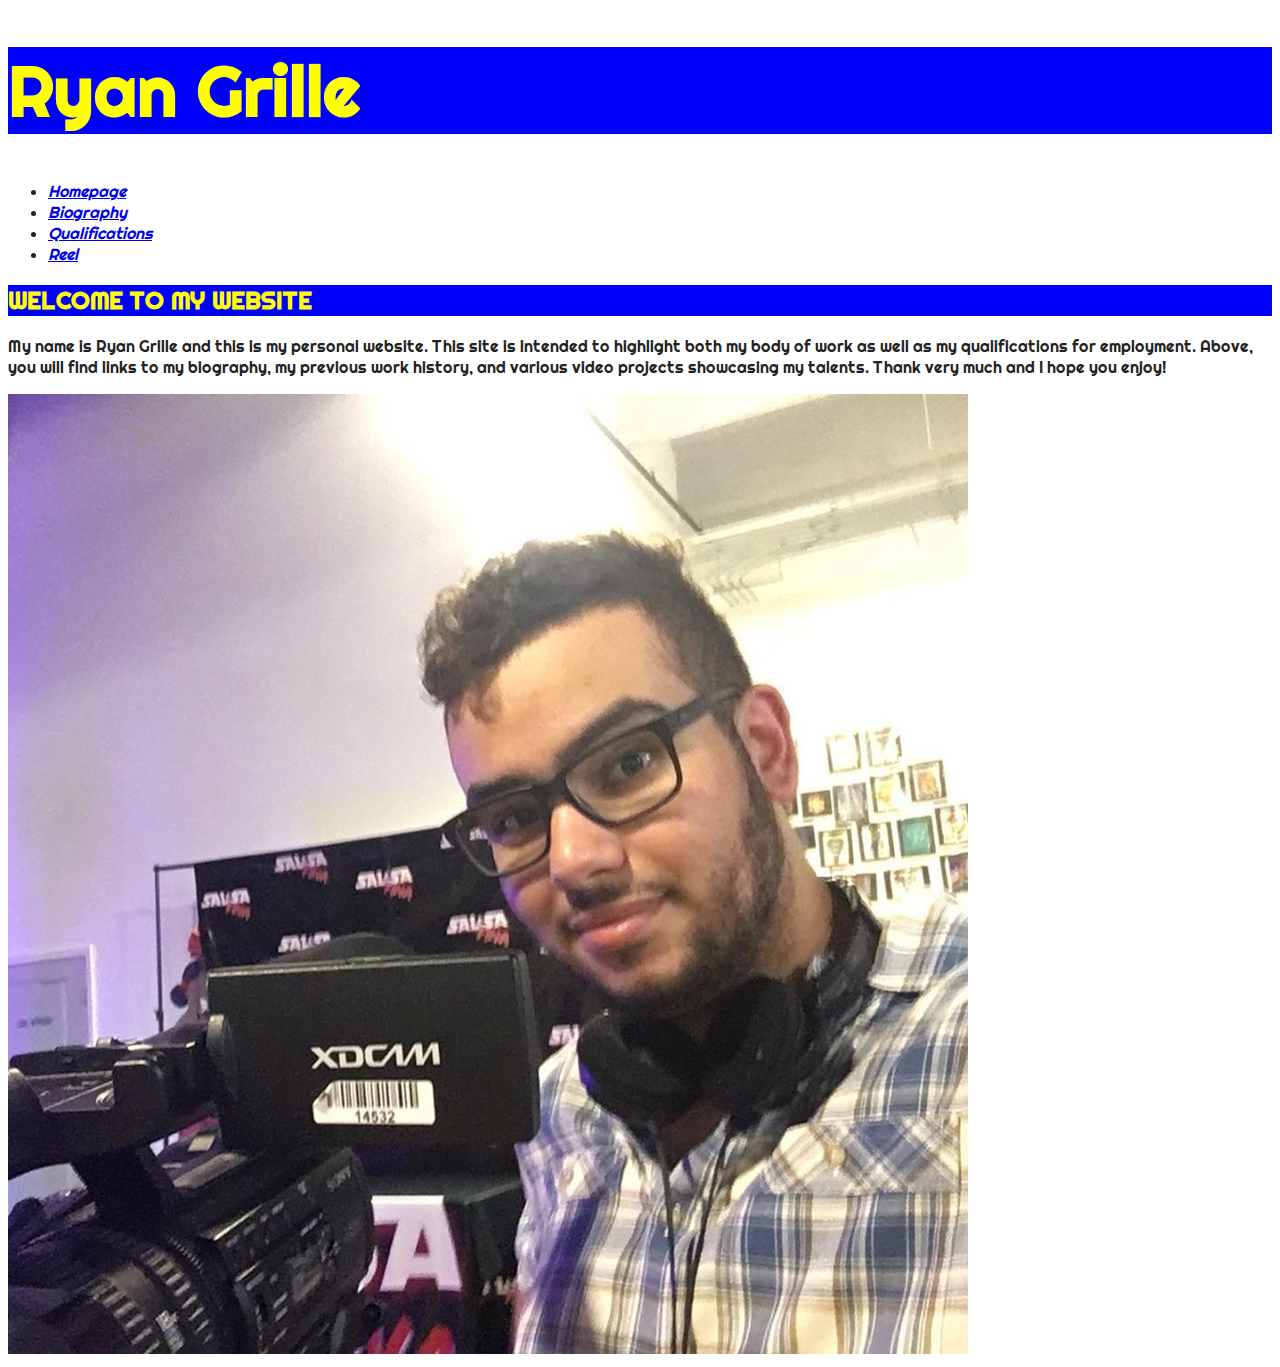
<file: index.html>
<!DOCTYPE html>
<html lang="en">
  <head>
    <meta charset="UTF-8" />
    <title>Ryan Grille Portfolio</title>
    <link href="css/style.css" rel="stylesheet">
  </head>

  <body>
    <header>
      <h1 id="header">Ryan Grille</h1>

      <nav>
        <ul>
          <li><a href="index.html">Homepage</a></li>
          <li><a href="biography.html">Biography</a></li>
          <li><a href="qualifications.html">Qualifications</a></li>
          <li><a href="reel.html">Reel</a></li>
        </ul>
      </nav>
    </header>

    <main>
      <h2 id="header"> WELCOME TO MY WEBSITE</h2>
        <p>My name is Ryan Grille and this is my personal website. This site is intended to highlight both my body of work as well as my qualifications for employment. Above, you will find links to my biography, my previous work history, and various video projects showcasing my talents. Thank very much and I hope you enjoy!</p>

        <img src="img/main.jpg" alt="Ryan Grille" />

    </main>
  </body>
 </html>
</file>
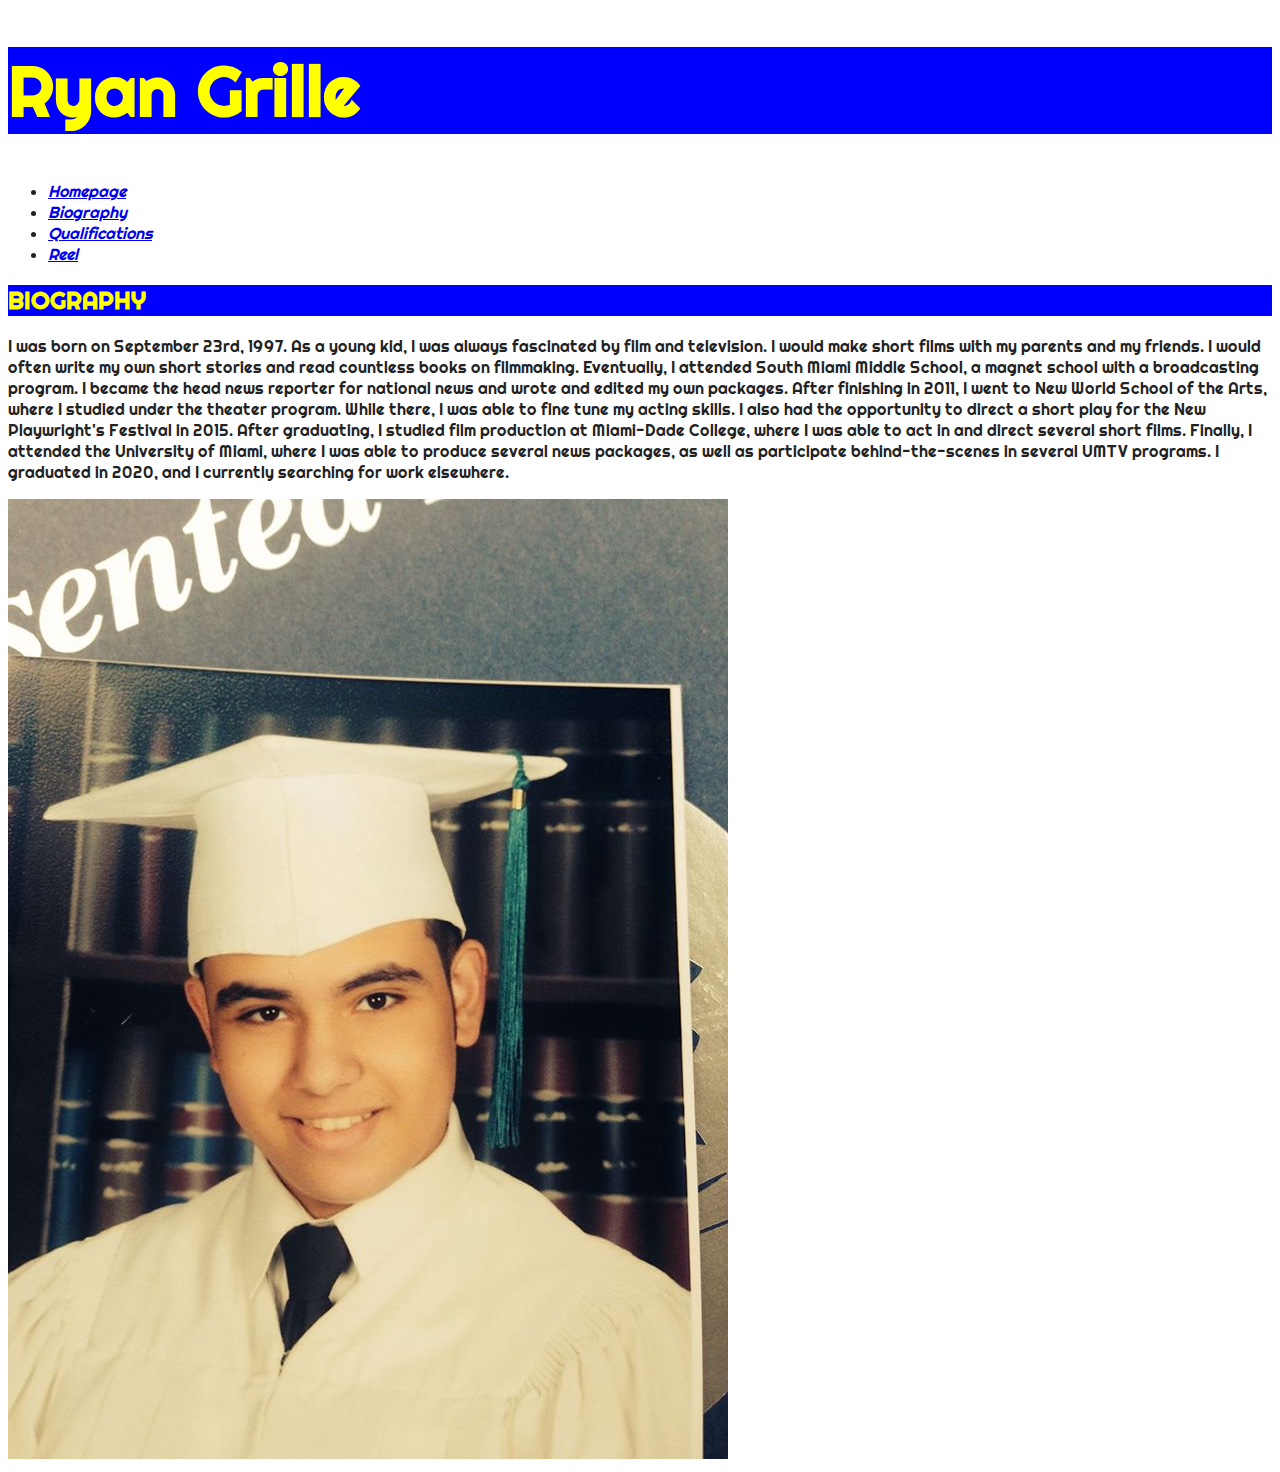
<file: biography.html>
<!DOCTYPE html>
<html lang="en">
  <head>
    <meta charset="UTF-8" />
    <title>Ryan Grille Portfolio</title>
    <link href="css/style.css" rel="stylesheet">
  </head>

  <body>
    <header>
      <h1 id="header">Ryan Grille</h1>

      <nav>
        <ul>
          <li><a href="index.html">Homepage</a></li>
          <li><a href="biography.html">Biography</a></li>
          <li><a href="qualifications.html">Qualifications</a></li>
          <li><a href="reel.html">Reel</a></li>
        </ul>
      </nav>
    </header>

    <main>
      <h2 id="header">BIOGRAPHY</h2>
        <p>I was born on September 23rd, 1997. As a young kid, I was always fascinated by film and television. I would make short films with my parents and my friends. I would often write my own short stories and read countless books on filmmaking. Eventually, I attended South Miami Middle School, a magnet school with a broadcasting program. I became the head news reporter for national news and wrote and edited my own packages. After finishing in 2011, I went to New World School of the Arts, where I studied under the theater program. While there, I was able to fine tune my acting skills. I also had the opportunity to direct a short play for the New Playwright's Festival in 2015. After graduating, I studied film production at Miami-Dade College, where I was able to act in and direct several short films. Finally, I attended the University of Miami, where I was able to produce several news packages, as well as participate behind-the-scenes in several UMTV programs. I graduated in 2020, and I currently searching for work elsewhere.</p>

        <img src="img/graduation.jpg" alt="Ryan Grille graduation" />

    </main>

  </body>
</html>
</file>
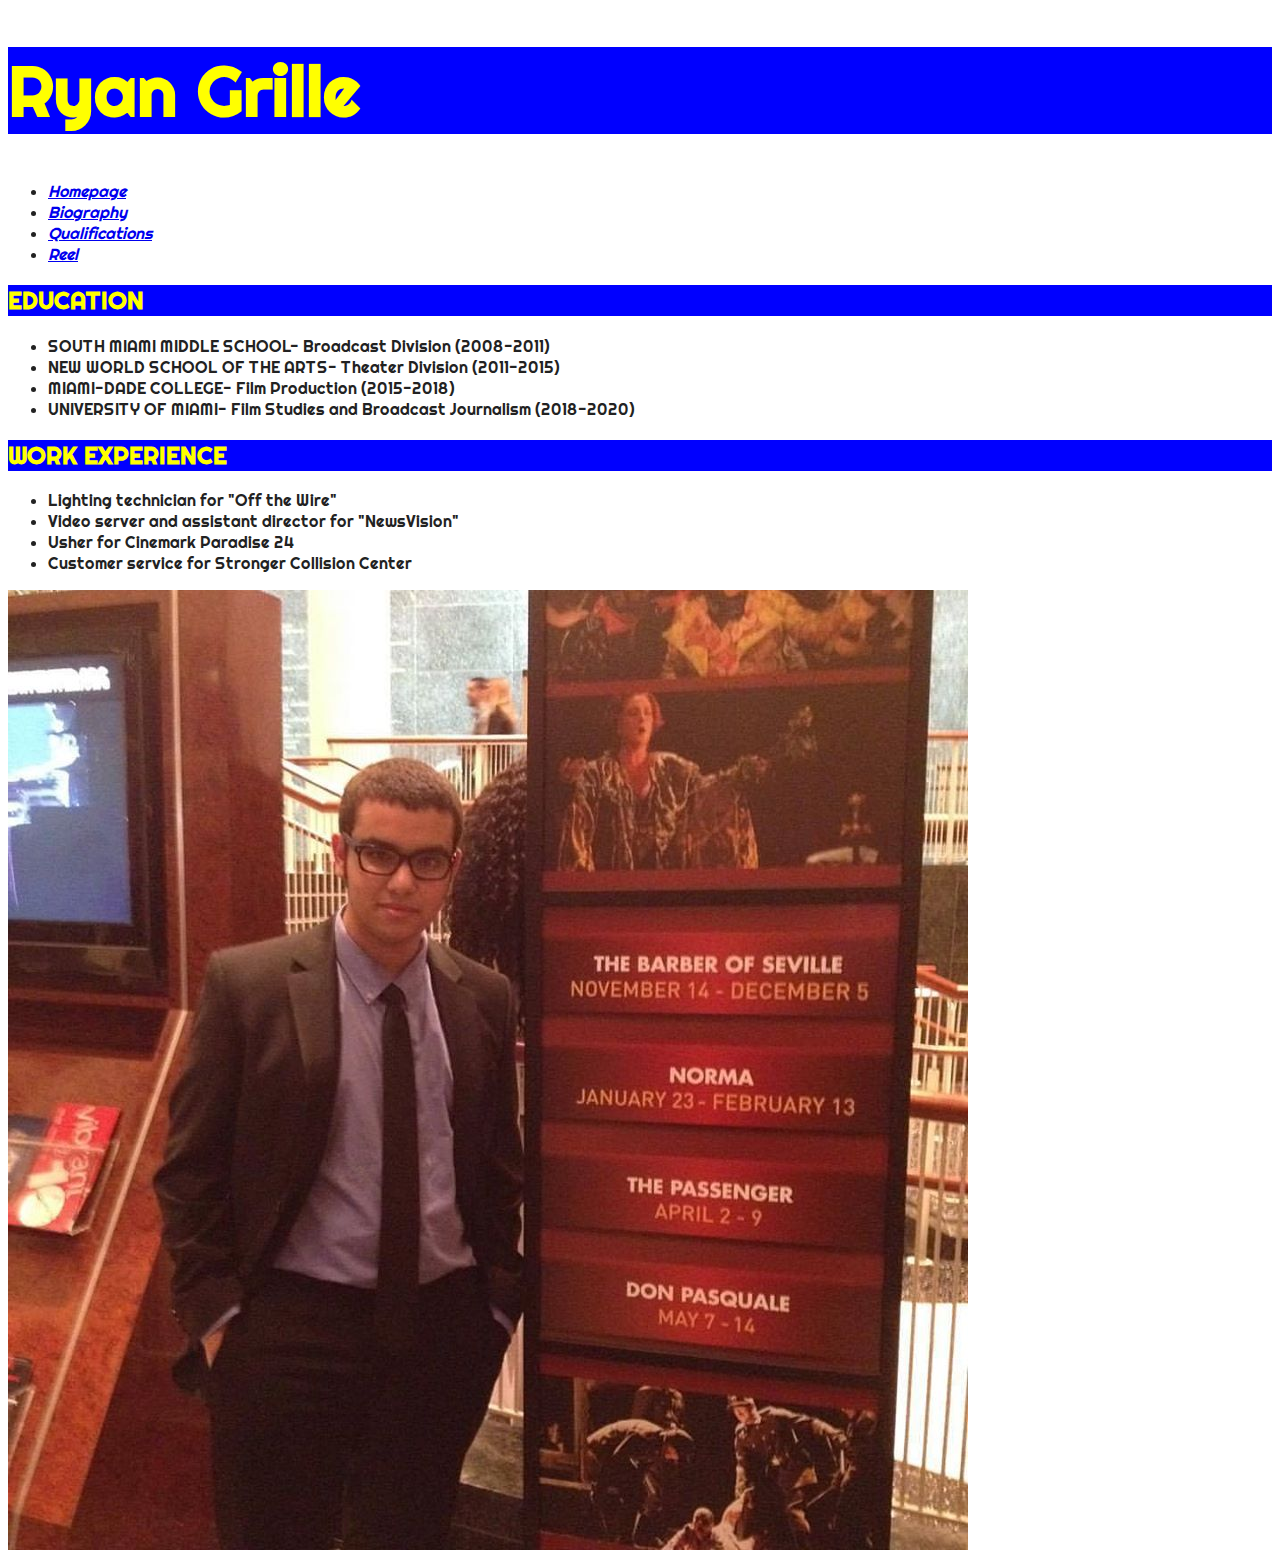
<file: qualifications.html>
<!DOCTYPE html>
<html lang="en">
  <head>
    <meta charset="UTF-8" />
    <title>Ryan Grille Portfolio</title>
    <link href="css/style.css" rel="stylesheet">
  </head>

  <body>
    <header>
      <h1 id= "header">Ryan Grille</h1>

      <nav>
        <ul>
          <li><a href="index.html">Homepage</a></li>
          <li><a href="biography.html">Biography</a></li>
          <li><a href="qualifications.html">Qualifications</a></li>
          <li><a href="reel.html">Reel</a></li>
        </ul>
      </nav>
    </header>

    <main>
      <h2 id="header">EDUCATION</h2>
        <ul>
          <li>SOUTH MIAMI MIDDLE SCHOOL- Broadcast Division (2008-2011)</li>
          <li>NEW WORLD SCHOOL OF THE ARTS- Theater Division (2011-2015)</li>
          <li>MIAMI-DADE COLLEGE- Film Production (2015-2018)</li>
          <li>UNIVERSITY OF MIAMI- Film Studies and Broadcast Journalism (2018-2020)</li>
        </ul>

      <h2 id="header">WORK EXPERIENCE</h2>
        <ul>
          <li>Lighting technician for "Off the Wire"</li>
          <li>Video server and assistant director for "NewsVision"</li>
          <li>Usher for Cinemark Paradise 24</li>
          <li>Customer service for Stronger Collision Center</li>
        </ul>

        <img src="img/opera.jpg" alt="Ryan Grille opera" />


    </main>
  </body>
</html>
</file>
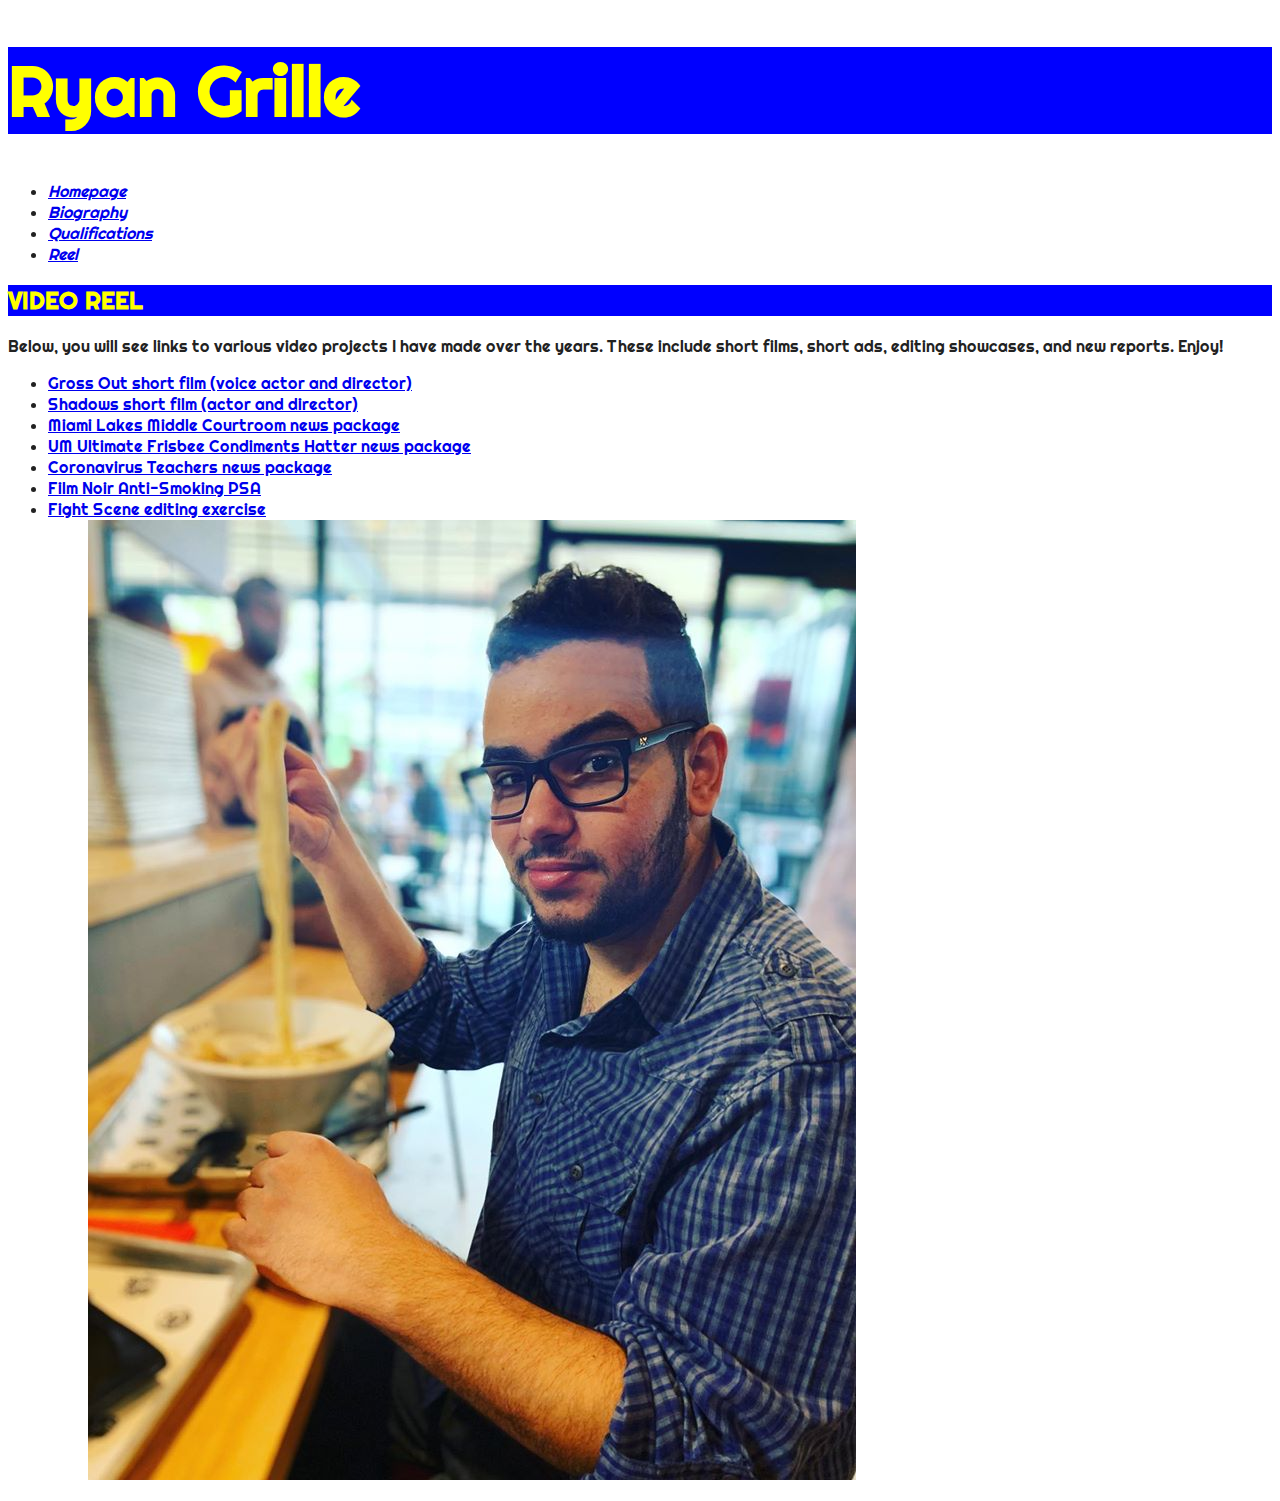
<file: reel.html>
<!DOCTYPE html>
<html lang="en">
  <head>
    <meta charset="UTF-8" />
    <title>Ryan Grille Portfolio</title>
    <link href="css/style.css" rel="stylesheet">
  </head>

  <body>
    <header>
      <h1 id="header">Ryan Grille</h1>

      <nav>
        <ul>
          <li><a href="index.html">Homepage</a></li>
          <li><a href="biography.html">Biography</a></li>
          <li><a href="qualifications.html">Qualifications</a></li>
          <li><a href="reel.html">Reel</a></li>
        </ul>
      </nav>
    </header>

    <main>
      <h2 id="header">VIDEO REEL</h2>
        <p>Below, you will see links to various video projects I have made over the years. These include short films, short ads, editing showcases, and new reports. Enjoy!</p>
        <ul>
          <li><a href="https://www.youtube.com/watch?v=csTiFa6Dn10">Gross Out short film (voice actor and director)</a></li>
          <li><a href="https://www.youtube.com/watch?v=kpDiIHzWfaE&t=11s">Shadows short film (actor and director)</a></li>
          <li><a href="https://www.youtube.com/watch?v=Mfe5805iv1Y&t=1s">Miami Lakes Middle Courtroom news package</a></li>
          <li><a href="https://www.youtube.com/watch?v=m1yXjl8Jdvw&t=29s">UM Ultimate Frisbee Condiments Hatter news package</a></li>
          <li><a href="https://www.youtube.com/watch?v=VKcCGNvP4NE&t=51s">Coronavirus Teachers news package</a></li>
          <li><a href="https://www.youtube.com/watch?v=YBE7f9cfiyk">Film Noir Anti-Smoking PSA</a></li>
          <li><a href="https://www.youtube.com/watch?v=spQKVkOd-Oc">Fight Scene editing exercise</a></li>
        <ul>

      <img src="img/noodles.jpg" alt="Ryan Grille" />

    </main>

  </body>
</html>
</file>
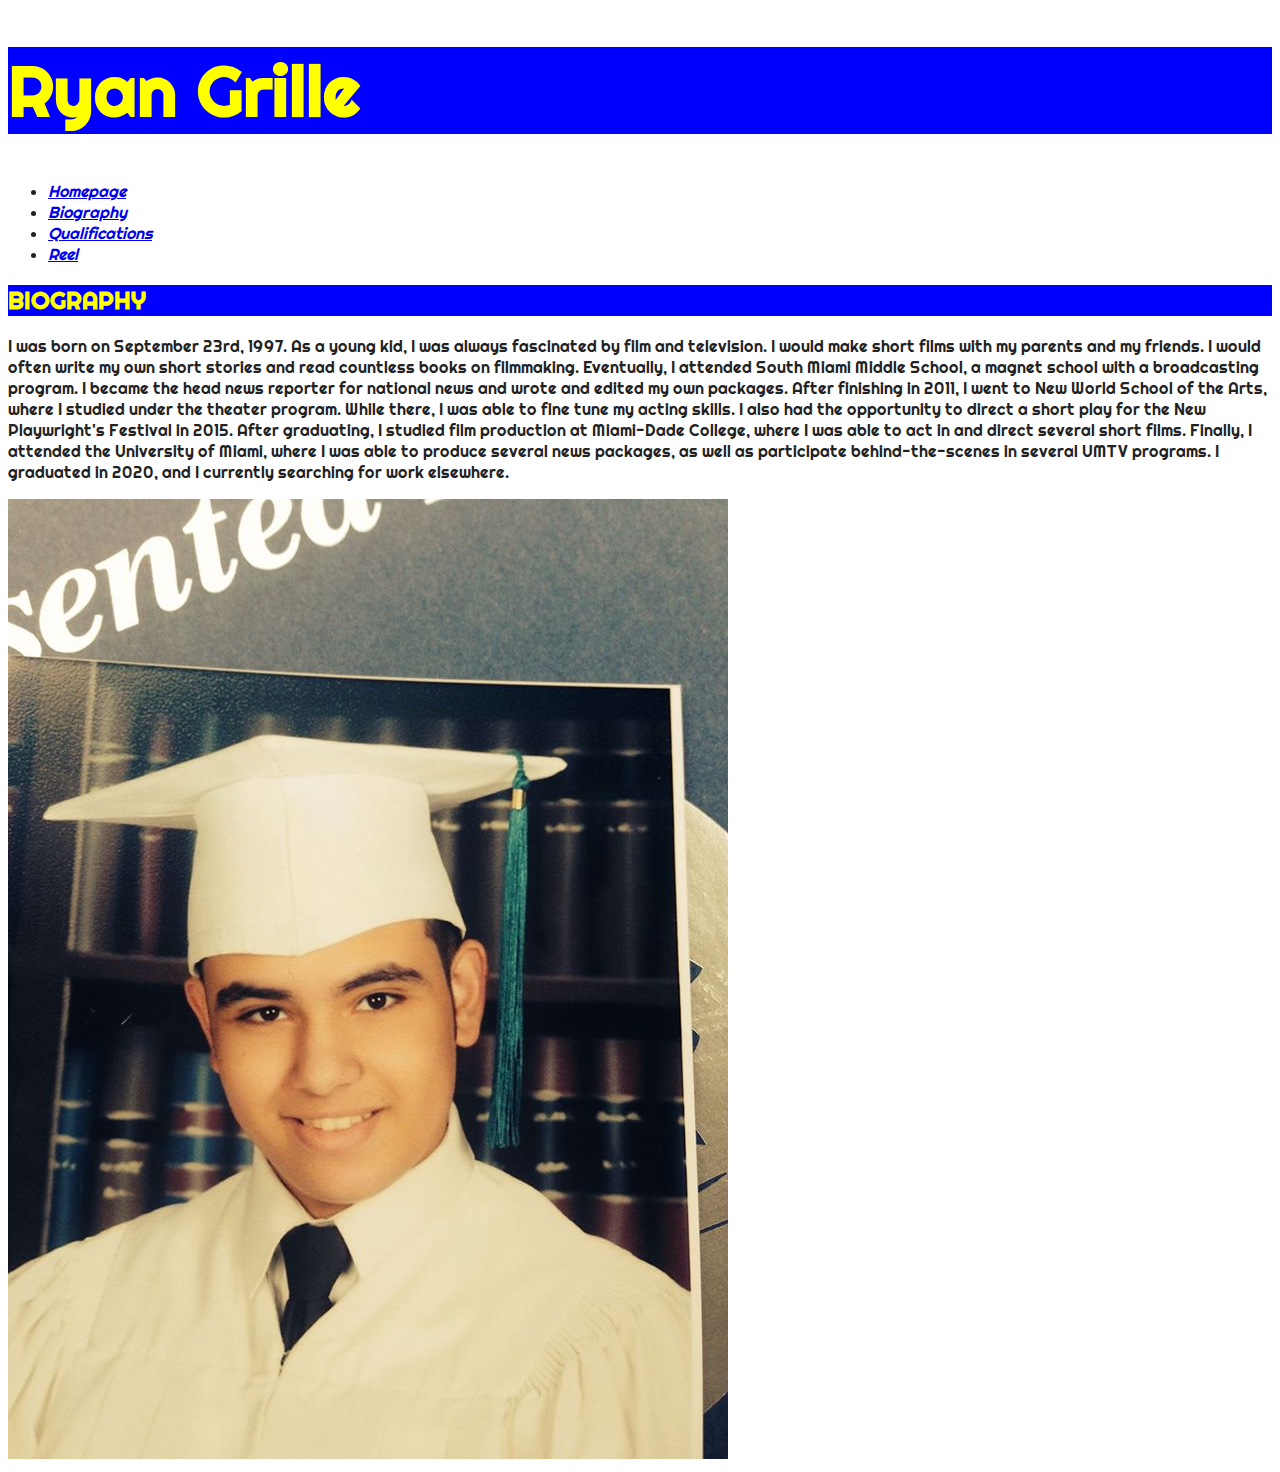
<file: biography/biography.html>
<!DOCTYPE html>
<html lang="en">
  <head>
    <meta charset="UTF-8" />
    <title>Ryan Grille Portfolio</title>
    <link href="../css/style.css" rel="stylesheet">
  </head>

  <body>
    <header>
      <h1 id="header">Ryan Grille</h1>

      <nav>
        <ul>
          <li><a href="../index.html">Homepage</a></li>
          <li><a href="biography.html">Biography</a></li>
          <li><a href="../qualifications/qualifications.html">Qualifications</a></li>
          <li><a href="../reel/reel.html">Reel</a></li>
        </ul>
      </nav>
    </header>

    <main>
      <h2 id="header">BIOGRAPHY</h2>
        <p>I was born on September 23rd, 1997. As a young kid, I was always fascinated by film and television. I would make short films with my parents and my friends. I would often write my own short stories and read countless books on filmmaking. Eventually, I attended South Miami Middle School, a magnet school with a broadcasting program. I became the head news reporter for national news and wrote and edited my own packages. After finishing in 2011, I went to New World School of the Arts, where I studied under the theater program. While there, I was able to fine tune my acting skills. I also had the opportunity to direct a short play for the New Playwright's Festival in 2015. After graduating, I studied film production at Miami-Dade College, where I was able to act in and direct several short films. Finally, I attended the University of Miami, where I was able to produce several news packages, as well as participate behind-the-scenes in several UMTV programs. I graduated in 2020, and I currently searching for work elsewhere.</p>

        <img src="../img/graduation.jpg" alt="Ryan Grille graduation" />

    </main>

  </body>
</html>
</file>
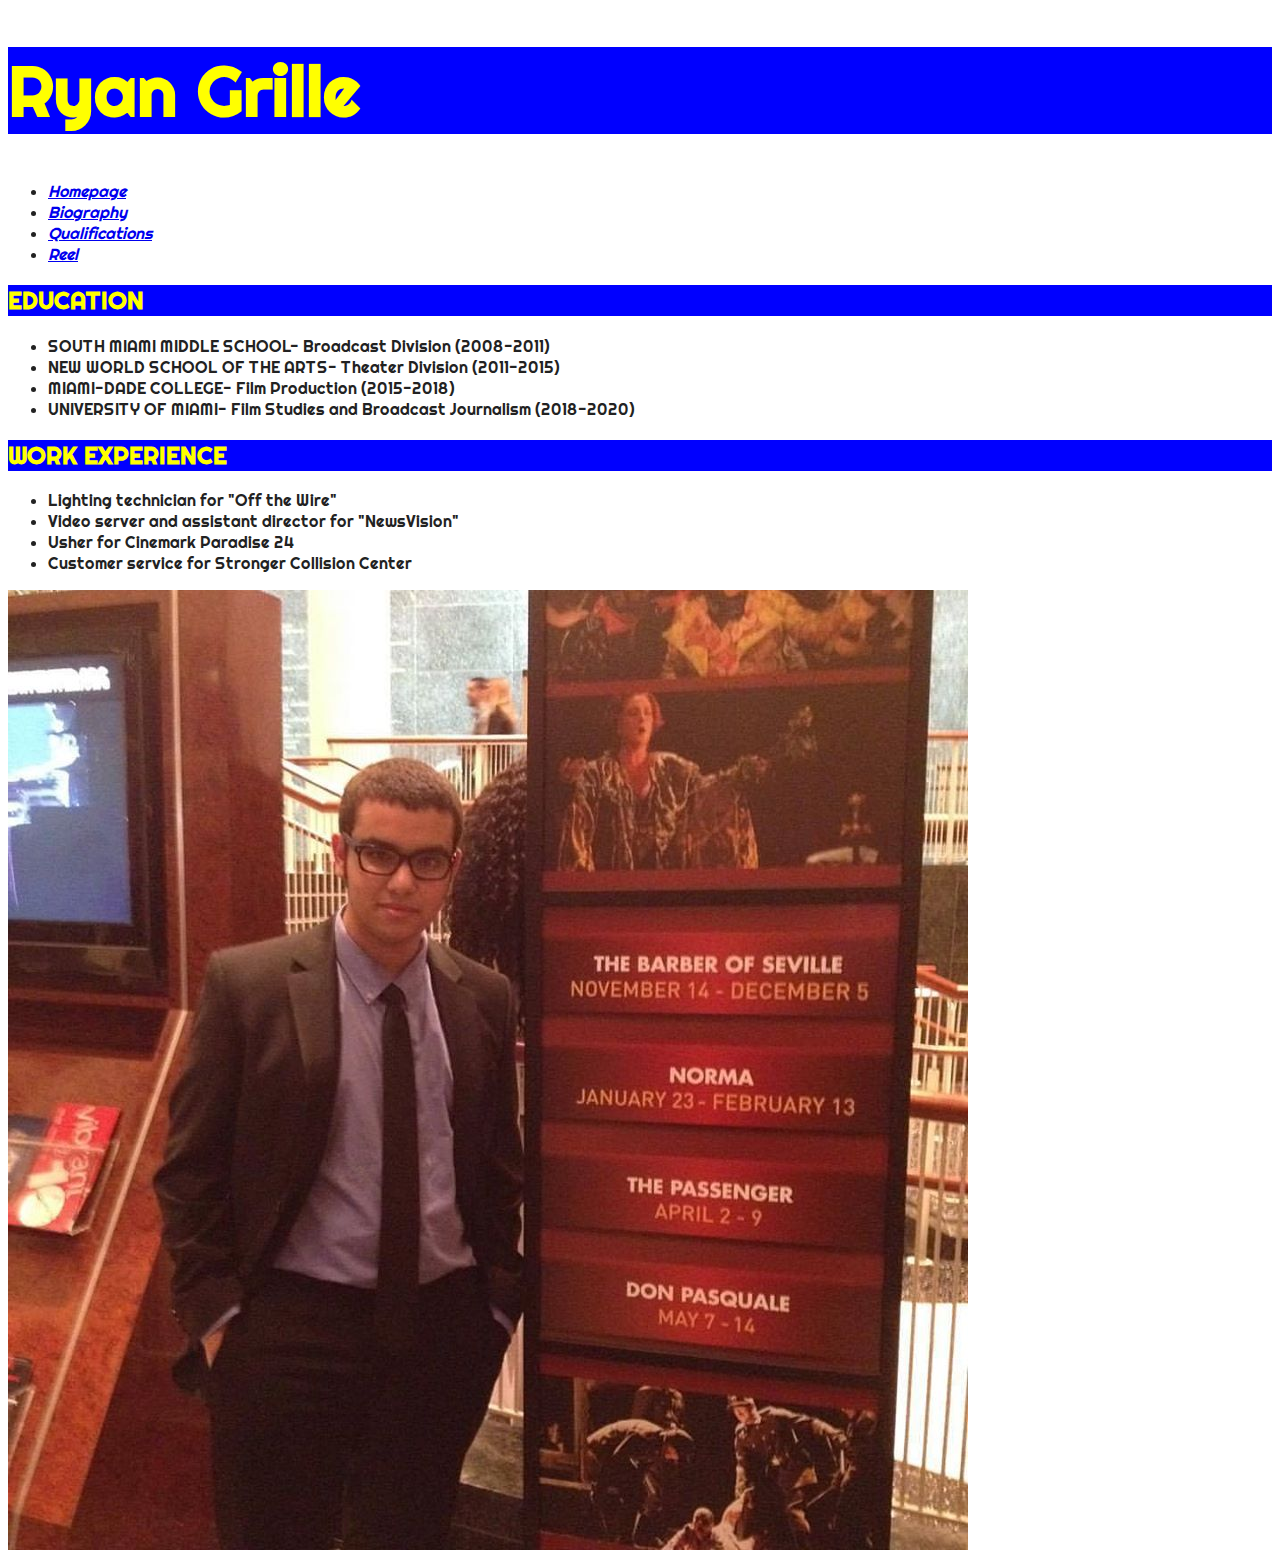
<file: qualifications/qualifications.html>
<!DOCTYPE html>
<html lang="en">
  <head>
    <meta charset="UTF-8" />
    <title>Ryan Grille Portfolio</title>
    <link href="../css/style.css" rel="stylesheet">
  </head>

  <body>
    <header>
      <h1 id= "header">Ryan Grille</h1>

      <nav>
        <ul>
          <li><a href="../index.html">Homepage</a></li>
          <li><a href="../biography/biography.html">Biography</a></li>
          <li><a href="qualifications.html">Qualifications</a></li>
          <li><a href="../reel/reel.html">Reel</a></li>
        </ul>
      </nav>
    </header>

    <main>
      <h2 id="header">EDUCATION</h2>
        <ul>
          <li>SOUTH MIAMI MIDDLE SCHOOL- Broadcast Division (2008-2011)</li>
          <li>NEW WORLD SCHOOL OF THE ARTS- Theater Division (2011-2015)</li>
          <li>MIAMI-DADE COLLEGE- Film Production (2015-2018)</li>
          <li>UNIVERSITY OF MIAMI- Film Studies and Broadcast Journalism (2018-2020)</li>
        </ul>

      <h2 id="header">WORK EXPERIENCE</h2>
        <ul>
          <li>Lighting technician for "Off the Wire"</li>
          <li>Video server and assistant director for "NewsVision"</li>
          <li>Usher for Cinemark Paradise 24</li>
          <li>Customer service for Stronger Collision Center</li>
        </ul>

        <img src="../img/opera.jpg" alt="Ryan Grille opera" />


    </main>
  </body>
</html>
</file>
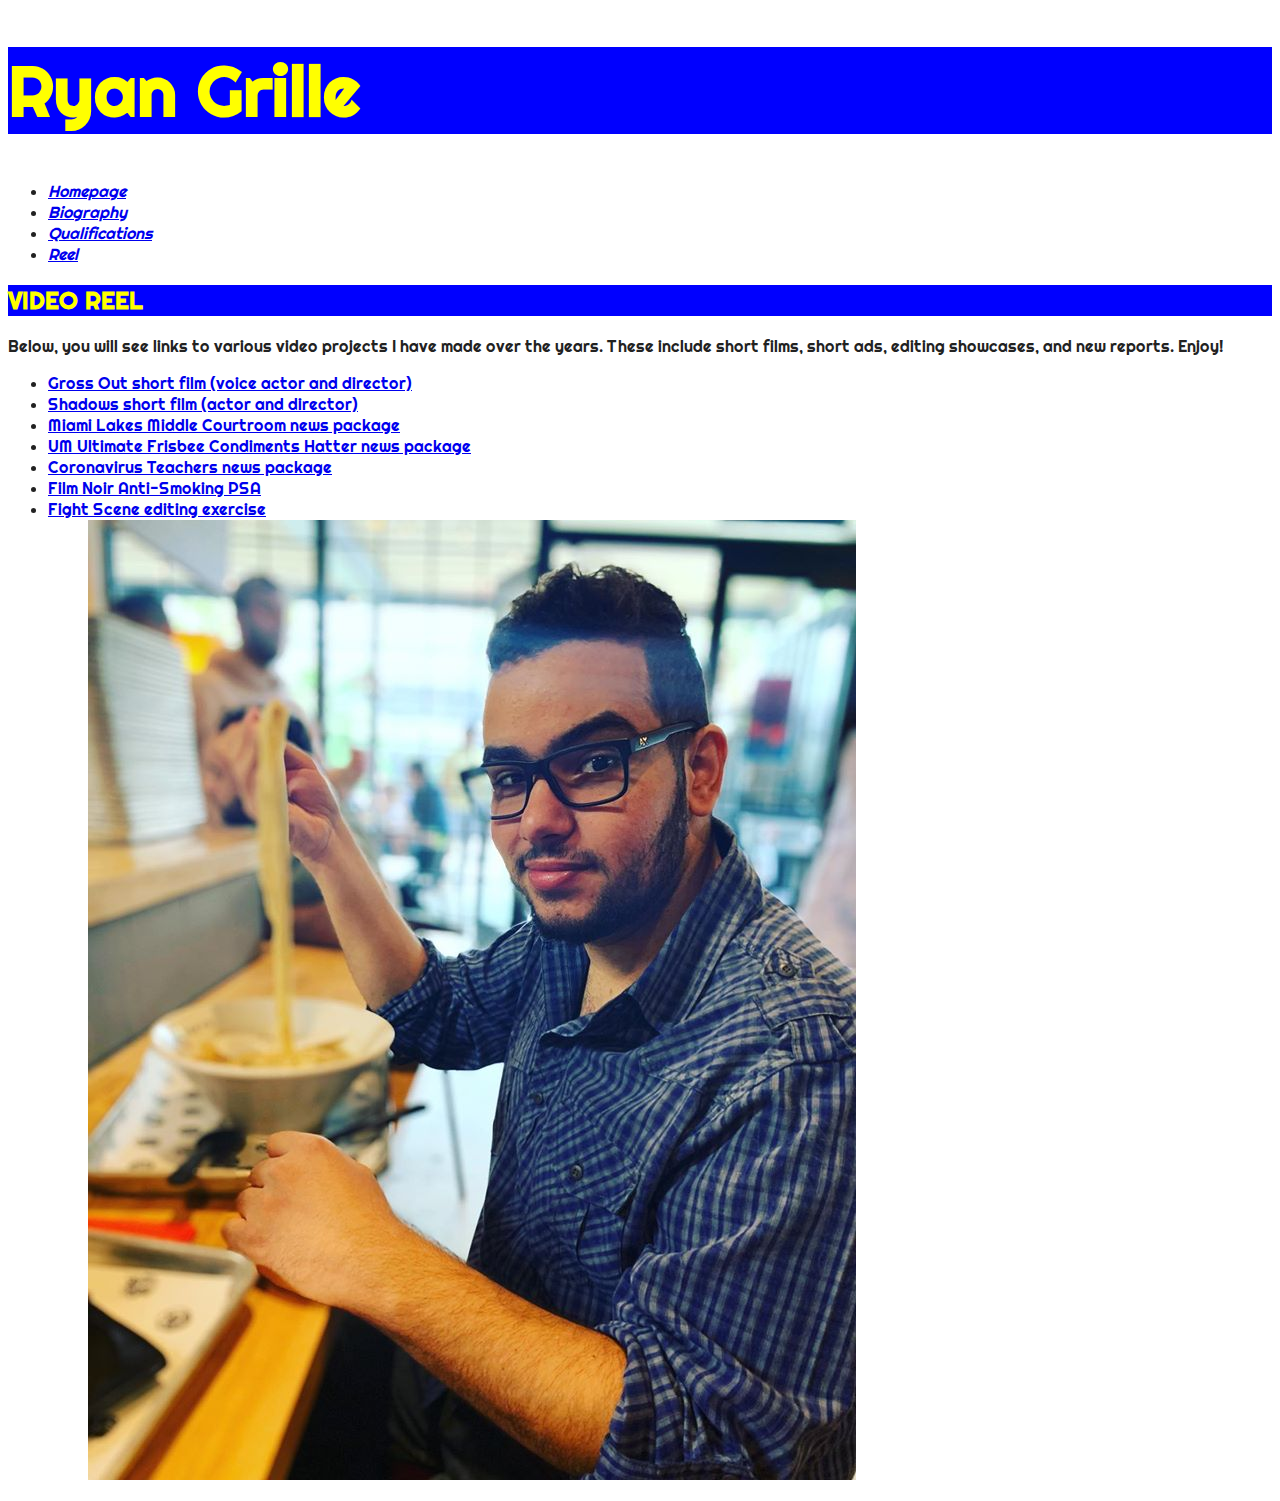
<file: reel/reel.html>
<!DOCTYPE html>
<html lang="en">
  <head>
    <meta charset="UTF-8" />
    <title>Ryan Grille Portfolio</title>
    <link href="../css/style.css" rel="stylesheet">
  </head>

  <body>
    <header>
      <h1 id="header">Ryan Grille</h1>

      <nav>
        <ul>
          <li><a href="../index.html">Homepage</a></li>
          <li><a href="../biography/biography.html">Biography</a></li>
          <li><a href="../qualifications/qualifications.html">Qualifications</a></li>
          <li><a href="reel.html">Reel</a></li>
        </ul>
      </nav>
    </header>

    <main>
      <h2 id="header">VIDEO REEL</h2>
        <p>Below, you will see links to various video projects I have made over the years. These include short films, short ads, editing showcases, and new reports. Enjoy!</p>
        <ul>
          <li><a href="https://www.youtube.com/watch?v=csTiFa6Dn10">Gross Out short film (voice actor and director)</a></li>
          <li><a href="https://www.youtube.com/watch?v=kpDiIHzWfaE&t=11s">Shadows short film (actor and director)</a></li>
          <li><a href="https://www.youtube.com/watch?v=Mfe5805iv1Y&t=1s">Miami Lakes Middle Courtroom news package</a></li>
          <li><a href="https://www.youtube.com/watch?v=m1yXjl8Jdvw&t=29s">UM Ultimate Frisbee Condiments Hatter news package</a></li>
          <li><a href="https://www.youtube.com/watch?v=VKcCGNvP4NE&t=51s">Coronavirus Teachers news package</a></li>
          <li><a href="https://www.youtube.com/watch?v=YBE7f9cfiyk">Film Noir Anti-Smoking PSA</a></li>
          <li><a href="https://www.youtube.com/watch?v=spQKVkOd-Oc">Fight Scene editing exercise</a></li>
        <ul>

      <img src="../img/noodles.jpg" alt="Ryan Grille" />

    </main>

  </body>
</html>
</file>
<file: css/style.css>
@import url('https://fonts.googleapis.com/css2?family=Righteous&display=swap');

body {
  color: #222;
  font-family:Righteous;
}

nav {
  font-style: italic;
}

h1 {
  font-size: 70px;
}

#header {
  background-color: blue;
  color: yellow;
}
</file>
